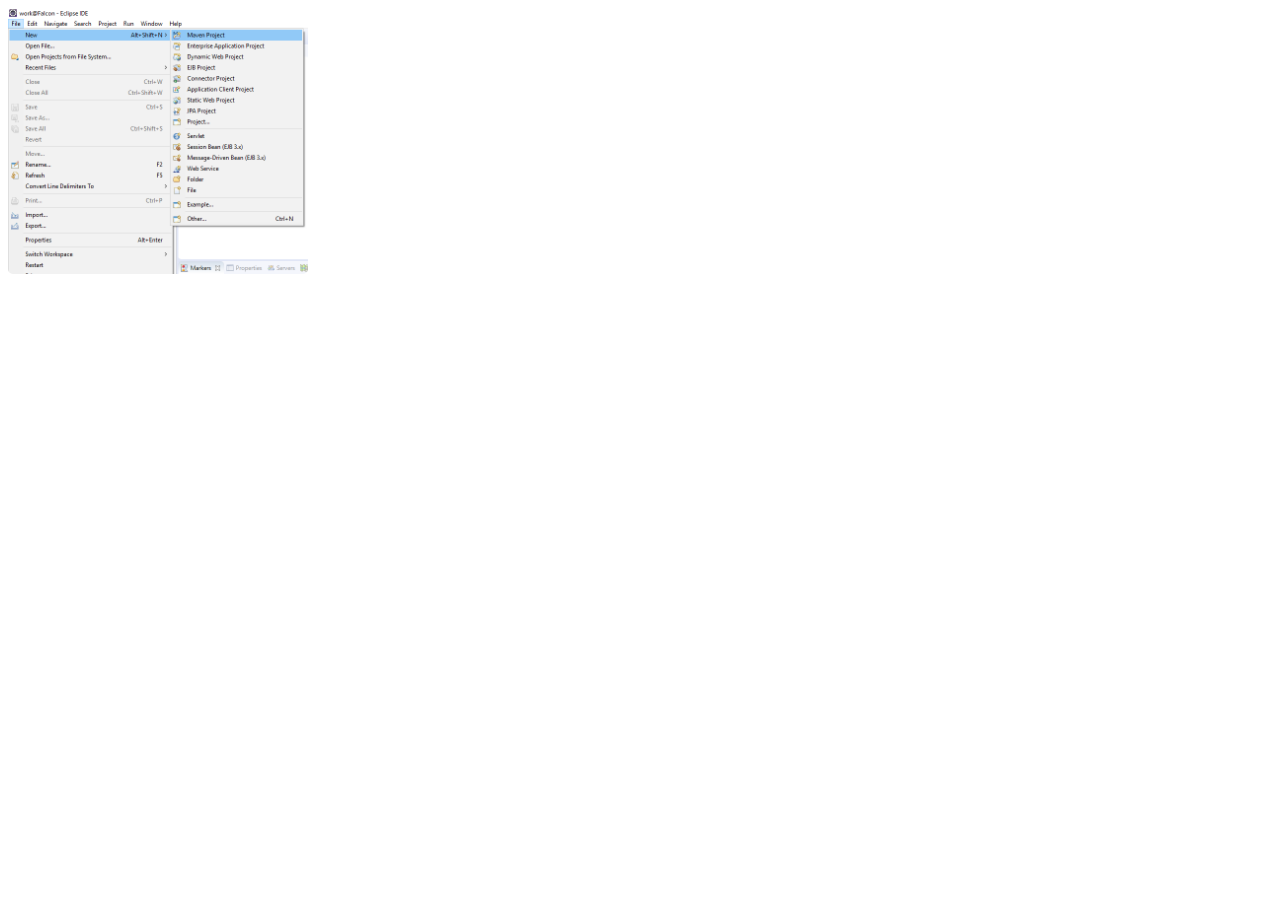
<file: demo.html>
<!DOCTYPE html>
<html>
<head>
<meta name="viewport" content="width=device-width, initial-scale=1">
<style>
body {font-family: Arial, Helvetica, sans-serif;}

#myImg {
  border-radius: 5px;
  cursor: pointer;
  transition: 0.3s;
}

#myImg:hover {opacity: 0.7;}

/* The Modal (background) */
.modal {
  display: none; /* Hidden by default */
  position: fixed; /* Stay in place */
  z-index: 1; /* Sit on top */
  padding-top: 100px; /* Location of the box */
  left: 0;
  top: 0;
  width: 100%; /* Full width */
  height: 100%; /* Full height */
  overflow: auto; /* Enable scroll if needed */
  background-color: rgb(0,0,0); /* Fallback color */
  background-color: rgba(0,0,0,0.9); /* Black w/ opacity */
}

/* Modal Content (image) */
.modal-content {
  margin: auto;
  display: block;
  width: 80%;
  max-width: 700px;
}

/* Caption of Modal Image */
#caption {
  margin: auto;
  display: block;
  width: 80%;
  max-width: 700px;
  text-align: center;
  color: #ccc;
  padding: 10px 0;
  height: 150px;
}

/* Add Animation */
.modal-content, #caption {  
  -webkit-animation-name: zoom;
  -webkit-animation-duration: 0.6s;
  animation-name: zoom;
  animation-duration: 0.6s;
}

@-webkit-keyframes zoom {
  from {-webkit-transform:scale(0)} 
  to {-webkit-transform:scale(1)}
}

@keyframes zoom {
  from {transform:scale(0)} 
  to {transform:scale(1)}
}

/* The Close Button */
.close {
  position: absolute;
  top: 15px;
  right: 35px;
  color: #f1f1f1;
  font-size: 40px;
  font-weight: bold;
  transition: 0.3s;
}

.close:hover,
.close:focus {
  color: #bbb;
  text-decoration: none;
  cursor: pointer;
}

/* 100% Image Width on Smaller Screens */
@media only screen and (max-width: 700px){
  .modal-content {
    width: 100%;
  }
}
</style>
</head>
<body>



<img id="myImg" src="resources/images/Picture1.png" alt="Picture 1" style="width:100%;max-width:300px">

<!-- The Modal -->
<div id="myModal" class="modal">
  <span class="close">&times;</span>
  <img class="modal-content" id="img01">
  <div id="caption"></div>
</div>

<script>
// Get the modal
var modal = document.getElementById("myModal");

// Get the image and insert it inside the modal - use its "alt" text as a caption
var img = document.getElementById("myImg");
var modalImg = document.getElementById("img01");
var captionText = document.getElementById("caption");
img.onclick = function(){
  modal.style.display = "block";
  modalImg.src = this.src;
  captionText.innerHTML = this.alt;
}

// Get the <span> element that closes the modal
var span = document.getElementsByClassName("close")[0];

// When the user clicks on <span> (x), close the modal
span.onclick = function() { 
  modal.style.display = "none";
}
</script>

</body>
</html>
</file>
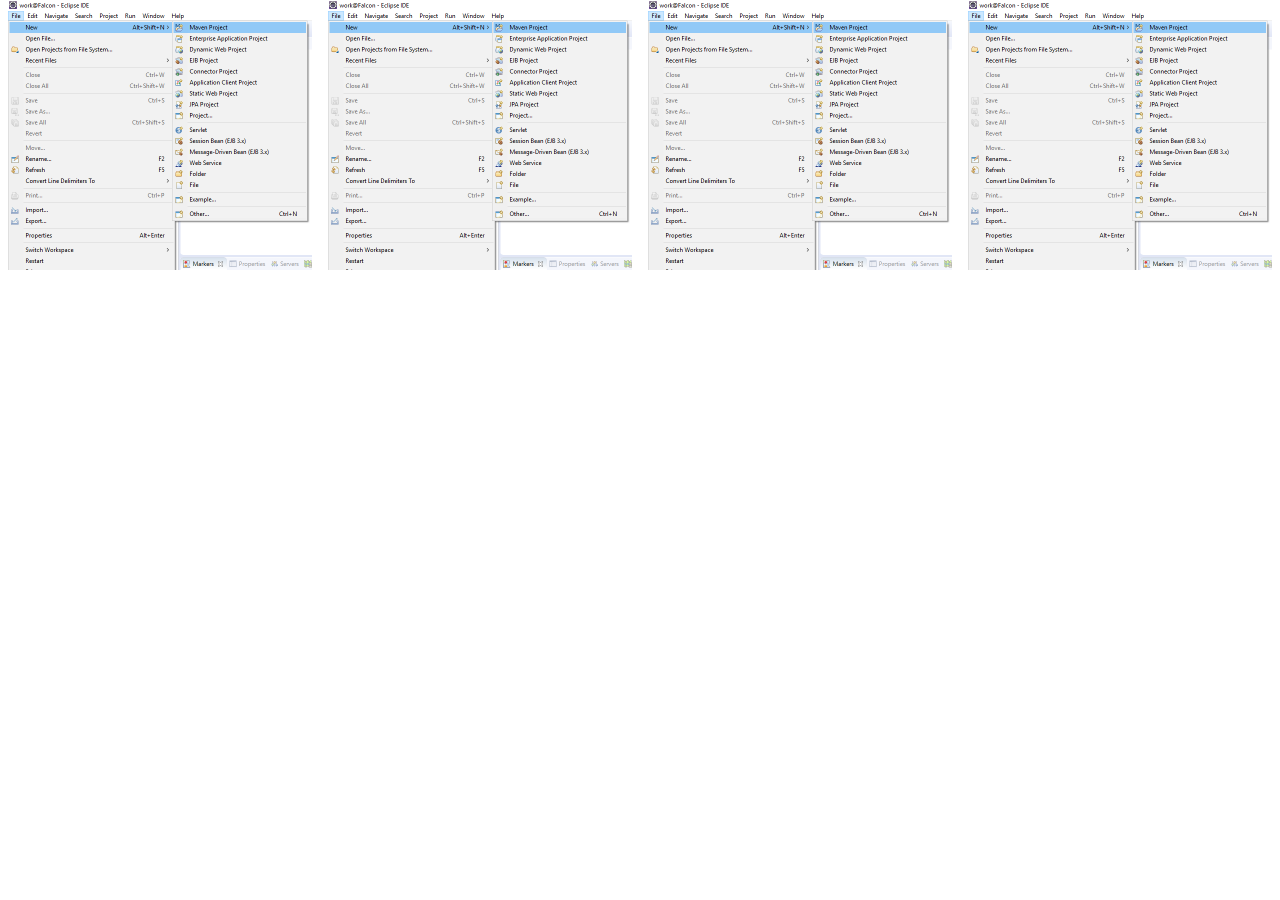
<file: modalimg.html>
<!DOCTYPE html>
<html>
<meta name="viewport" content="width=device-width, initial-scale=1">
<style>
body {
  font-family: Verdana, sans-serif;
  margin: 0;
}

* {
  box-sizing: border-box;
}

.row > .column {
  padding: 0 8px;
}

.row:after {
  content: "";
  display: table;
  clear: both;
}

.column {
  float: left;
  width: 25%;
}

/* The Modal (background) */
.modal {
  display: none;
  position: fixed;
  z-index: 1;
  padding-top: 100px;
  left: 0;
  top: 0;
  width: 100%;
  height: 100%;
  overflow: auto;
  background-color: black;
}

/* Modal Content */
.modal-content {
  position: relative;
  background-color: #fefefe;
  margin: auto;
  padding: 0;
  width: 90%;
  max-width: 1200px;
}

/* The Close Button */
.close {
  color: white;
  position: absolute;
  top: 10px;
  right: 25px;
  font-size: 35px;
  font-weight: bold;
}

.close:hover,
.close:focus {
  color: #999;
  text-decoration: none;
  cursor: pointer;
}

.mySlides {
  display: none;
}

.cursor {
  cursor: pointer;
}

/* Next & previous buttons */
.prev,
.next {
  cursor: pointer;
  position: absolute;
  top: 50%;
  width: auto;
  padding: 16px;
  margin-top: -50px;
  color: white;
  font-weight: bold;
  font-size: 20px;
  transition: 0.6s ease;
  border-radius: 0 3px 3px 0;
  user-select: none;
  -webkit-user-select: none;
}

/* Position the "next button" to the right */
.next {
  right: 0;
  border-radius: 3px 0 0 3px;
}

/* On hover, add a black background color with a little bit see-through */
.prev:hover,
.next:hover {
  background-color: rgba(0, 0, 0, 0.8);
}

/* Number text (1/3 etc) */
.numbertext {
  color: #f2f2f2;
  font-size: 12px;
  padding: 8px 12px;
  position: absolute;
  top: 0;
}

img {
  margin-bottom: -4px;
}

.caption-container {
  text-align: center;
  background-color: black;
  padding: 2px 16px;
  color: white;
}

.demo {
  opacity: 0.6;
}

.active,
.demo:hover {
  opacity: 1;
}

img.hover-shadow {
  transition: 0.3s;
}

.hover-shadow:hover {
  box-shadow: 0 4px 8px 0 rgba(0, 0, 0, 0.2), 0 6px 20px 0 rgba(0, 0, 0, 0.19);
}
</style>
<body>



<div class="row">
  <div class="column">
    <img src="resources/images/Picture1.png" style="width:100%" onclick="openModal();currentSlide(1)" class="hover-shadow cursor">
  </div>
  <div class="column">
    <img src="resources/images/Picture1.png" style="width:100%" onclick="openModal();currentSlide(2)" class="hover-shadow cursor">
  </div>
  <div class="column">
    <img src="resources/images/Picture1.png" style="width:100%" onclick="openModal();currentSlide(3)" class="hover-shadow cursor">
  </div>
  <div class="column">
    <img src="resources/images/Picture1.png" style="width:100%" onclick="openModal();currentSlide(4)" class="hover-shadow cursor">
  </div>
</div>

<div id="myModal" class="modal">
  <span class="close cursor" onclick="closeModal()">&times;</span>
  <div class="modal-content">

    <div class="mySlides">
      <div class="numbertext">1 / 4</div>
      <img src="resources/images/Picture1.png" style="width:100%">
    </div>

    <div class="mySlides">
      <div class="numbertext">2 / 4</div>
      <img src="resources/images/Picture1.png" style="width:100%">
    </div>

    <div class="mySlides">
      <div class="numbertext">3 / 4</div>
      <img src="resources/images/Picture1.png" style="width:100%">
    </div>
    
    <div class="mySlides">
      <div class="numbertext">4 / 4</div>
      <img src="resources/images/Picture1.png" style="width:100%">
    </div>
    
    <a class="prev" onclick="plusSlides(-1)">&#10094;</a>
    <a class="next" onclick="plusSlides(1)">&#10095;</a>

    <div class="caption-container">
      <p id="caption"></p>
    </div>


    <div class="column">
      <img class="demo cursor" src="resources/images/Picture1.png" style="width:100%" onclick="currentSlide(1)" alt="Nature and sunrise">
    </div>
    <div class="column">
      <img class="demo cursor" src="resources/images/Picture2.png" style="width:100%" onclick="currentSlide(2)" alt="Snow">
    </div>
    <div class="column">
      <img class="demo cursor" src="resources/images/Picture3.png" style="width:100%" onclick="currentSlide(3)" alt="Mountains and fjords">
    </div>
    <div class="column">
      <img class="demo cursor" src="resources/images/Picture4.png" style="width:100%" onclick="currentSlide(4)" alt="Northern Lights">
    </div>
  </div>
</div>

<script>
function openModal() {
  document.getElementById("myModal").style.display = "block";
}

function closeModal() {
  document.getElementById("myModal").style.display = "none";
}

var slideIndex = 1;
showSlides(slideIndex);

function plusSlides(n) {
  showSlides(slideIndex += n);
}

function currentSlide(n) {
  showSlides(slideIndex = n);
}

function showSlides(n) {
  var i;
  var slides = document.getElementsByClassName("mySlides");
  var dots = document.getElementsByClassName("demo");
  var captionText = document.getElementById("caption");
  if (n > slides.length) {slideIndex = 1}
  if (n < 1) {slideIndex = slides.length}
  for (i = 0; i < slides.length; i++) {
      slides[i].style.display = "none";
  }
  for (i = 0; i < dots.length; i++) {
      dots[i].className = dots[i].className.replace(" active", "");
  }
  slides[slideIndex-1].style.display = "block";
  dots[slideIndex-1].className += " active";
  captionText.innerHTML = dots[slideIndex-1].alt;
}
</script>
    
</body>
</html>
</file>
